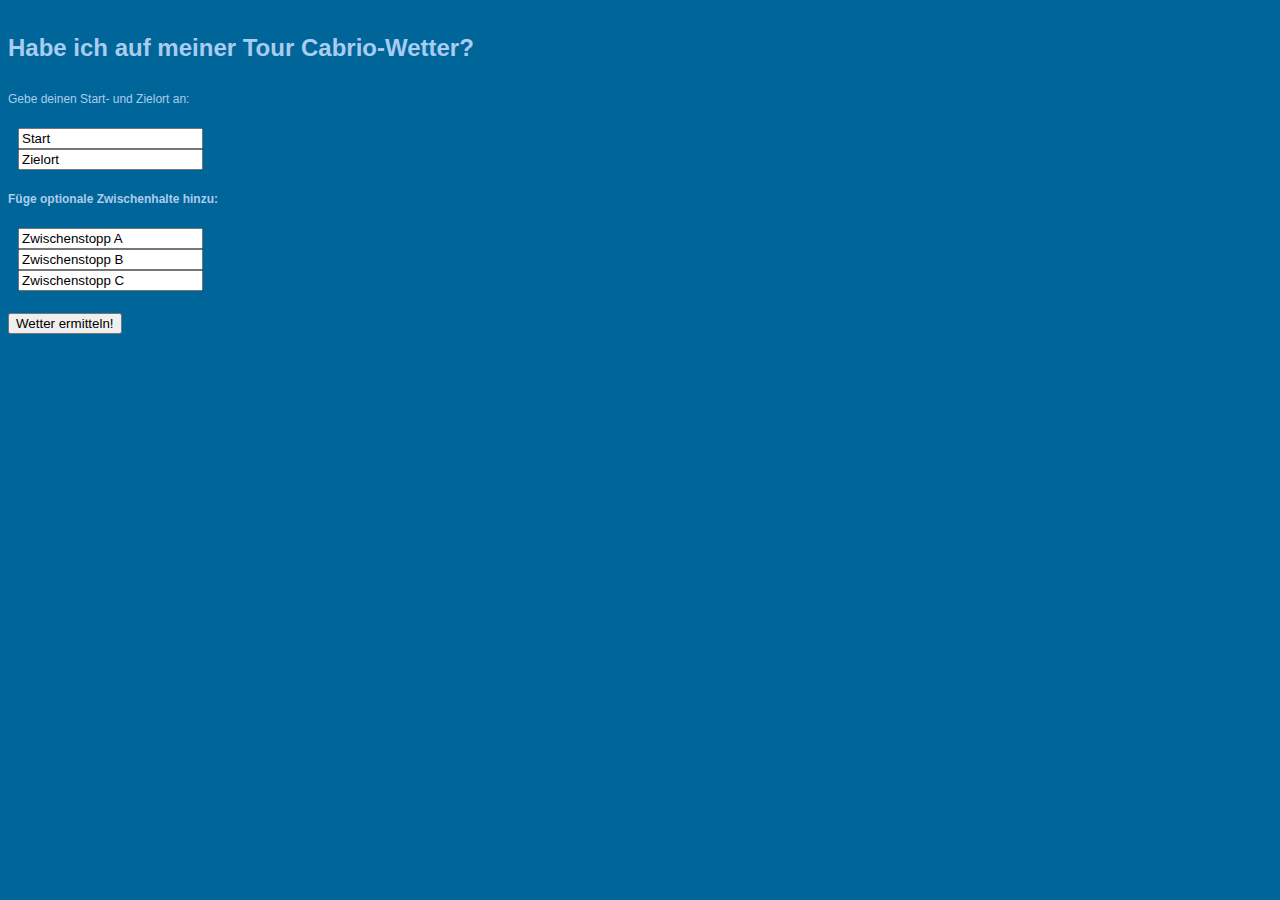
<file: rainaltert/index.html>
<!DOCTYPE html>
<html>
	<head>
	<title>RainAlert</title>
	<meta http-equiv="content-type" content="text/html; charset=utf-8" />
    <link rel="stylesheet" href="style.css" type="text/css">

	</head>
	<body>
		<h1>Habe ich auf meiner Tour Cabrio-Wetter?</h1><br/>
	    <form method="post" action="">
	    	<stron>Gebe deinen Start- und Zielort an:</strong><br/>
	    	<p>
		        <input name="start" type="text" value="Start">
		        <input name="ziel" type="text" value="Zielort">
	    	</p>
	        <strong>Füge optionale Zwischenhalte hinzu:</strong><br/>
	        <p>
		        <input type="zwischenstoppA" value="Zwischenstopp A">
		        <input type="zwischenstoppB" value="Zwischenstopp B">
		        <input type="zwischenstoppC" value="Zwischenstopp C">
	    	</p>
	        <input type="submit" value="Wetter ermitteln!">
        </form>
	</body>
</html>
</file>
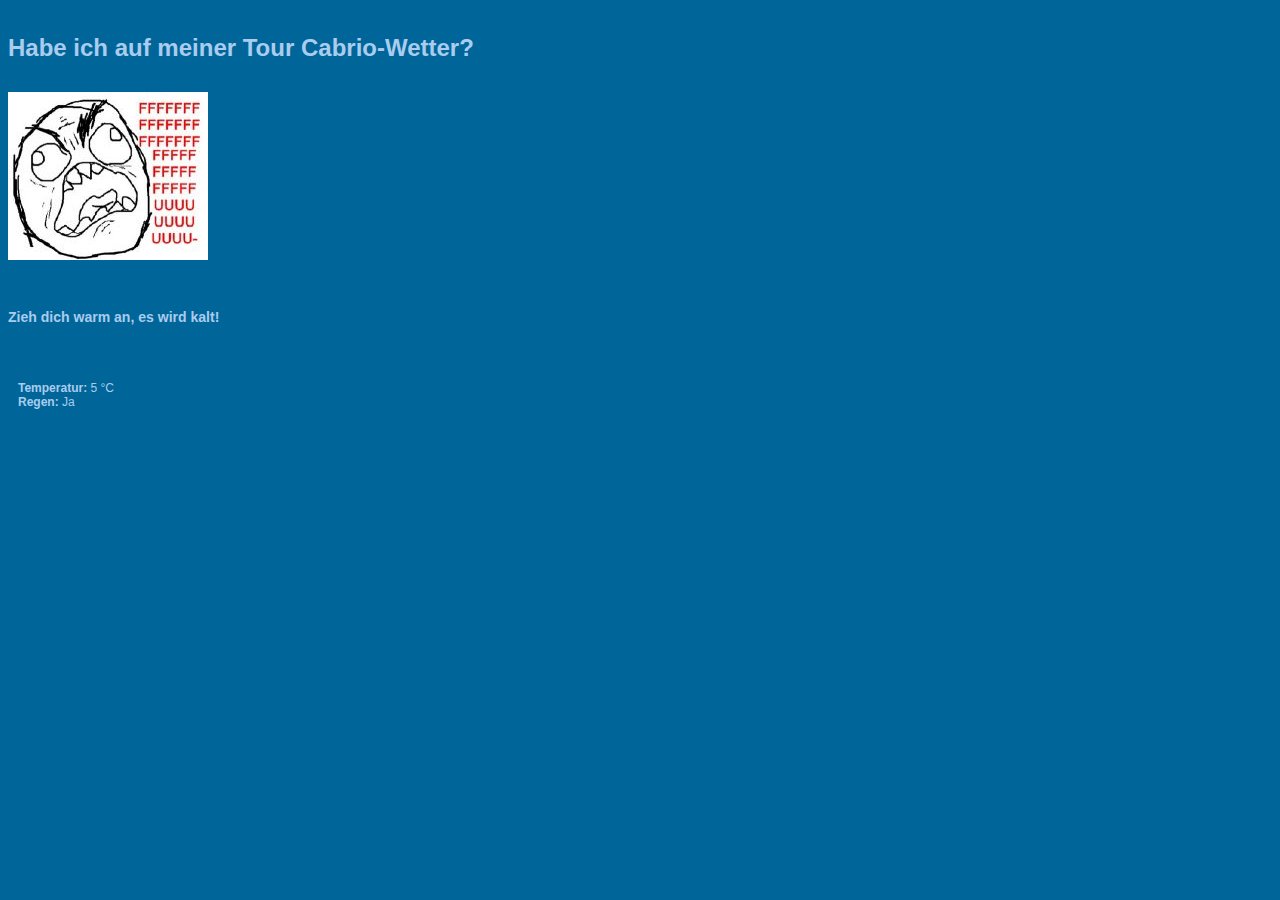
<file: rainaltert/cabriowetter.html>
<!DOCTYPE html>
<html>
	<head>
		<title>RainAlert</title>
		<meta http-equiv="content-type" content="text/html; charset=utf-8" />
	    <link rel="stylesheet" href="style.css" type="text/css">
	    <link rel="shortcut icon" href="favicon.ico" type="image/x-icon">
		<link rel="icon" href="favicon.ico" type="image/x-icon">
	</head>
	<body>
		<h1>Habe ich auf meiner Tour Cabrio-Wetter?</h1><br/>
		<!--Imagepfad dynamisch einbinden, je nach Anfrageergebnis! //-->
	    <img src="fu_too_cold.jpg" alt="FU, too cold!">
	    <!--Antwortstring dynamisch einbinden, je nach Anfrageergebnis! //-->
	    <p>
	    	<h3>
	    		<strong>Zieh dich warm an, es wird kalt!</strong>
	    	</h3>
	    </p>
	    <p>
	    	<!--Ergebniswerte jeweils dynamisch einbinden aus Wetterdienst-Anfrage!//-->
	    	<strong>Temperatur: </strong>5 °C <br/>
	    	<strong>Regen: </strong> Ja<br/>
	    </p>
	    <h1>
	</body>
</html>
</file>
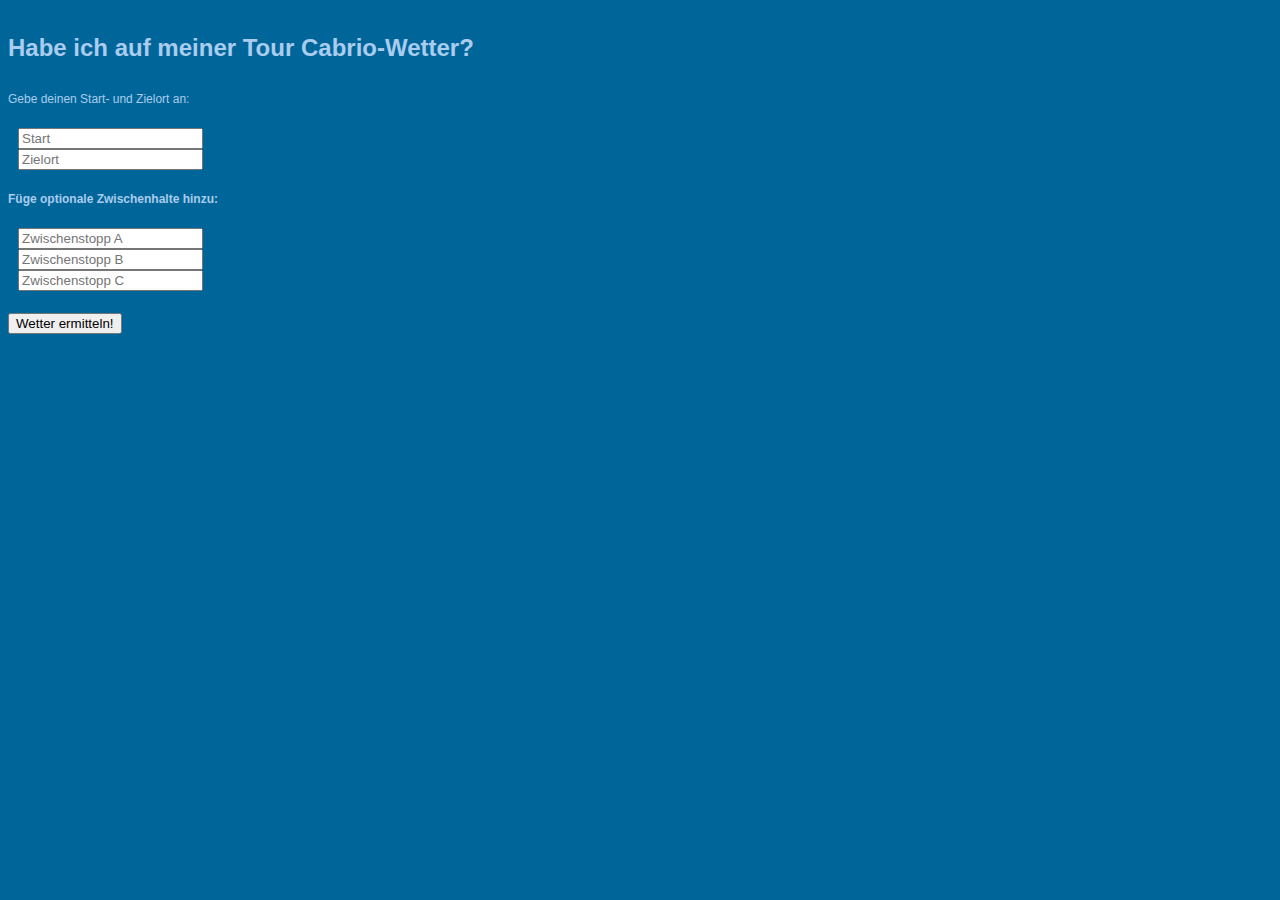
<file: rainaltert/rainaltert.html>
<!DOCTYPE html>
<html>
	<head>
		<title>RainAlert</title>
		<meta http-equiv="content-type" content="text/html; charset=utf-8" />
	    <link rel="stylesheet" href="style.css" type="text/css">
	   	<link rel="shortcut icon" href="favicon.ico" type="image/x-icon">
		<link rel="icon" href="favicon.ico" type="image/x-icon">
	</head>
	<body>
		<h1>
			Habe ich auf meiner Tour Cabrio-Wetter?
		</h1>
		<br/>
	    <form method="post" action=""><!--here be pfad, an den Anfrage geschickt wird!//-->
	    	<stron>Gebe deinen Start- und Zielort an:</strong><br/>
	    	<p>
		        <input name="start" type="text" placeholder="Start">
		        <input name="ziel" type="text" placeholder="Zielort">
	    	</p>
	        <strong>Füge optionale Zwischenhalte hinzu:</strong><br/>
	        <p>
		        <input type="zwischenstoppA" placeholder="Zwischenstopp A">
		        <input type="zwischenstoppB" placeholder="Zwischenstopp B">
		        <input type="zwischenstoppC" placeholder="Zwischenstopp C">
	    	</p>
	        <input type="submit" value="Wetter ermitteln!">
        </form>
	</body>
</html>
</file>
<file: rainaltert/style.css>
/*
    Document   : style
    Created on : 10.09.2012, 17:47:19
    Author     : sehrenberg
    Description:
        Purpose of the stylesheet follows.
*/

body {
    background-color: #006699;
    font-family: Helvetica, Arial, sans-serif;
    font-size: 12px;
    color: #ACE;
    padding-top: 10px;
}

p {
    background-color: #069;
    padding: 10px;
    width: 300px;
    /*-moz-border-radius: 10px;*/
    border-radius: 10px;
}

/* p.past_entries {
    background-color: #059;
    padding: 10px;
    width: 300px;
    -moz-border-radius: 10px;
    border-radius: 10px;
}
*/


p.header {
    background-color: #069;
    padding: 10px;
    width: 300px;
    /*-moz-border-radius: 10px;*/
    border-radius: 10px;
    text-decoration: underline;
    font-weight: bold;
}
</file>
